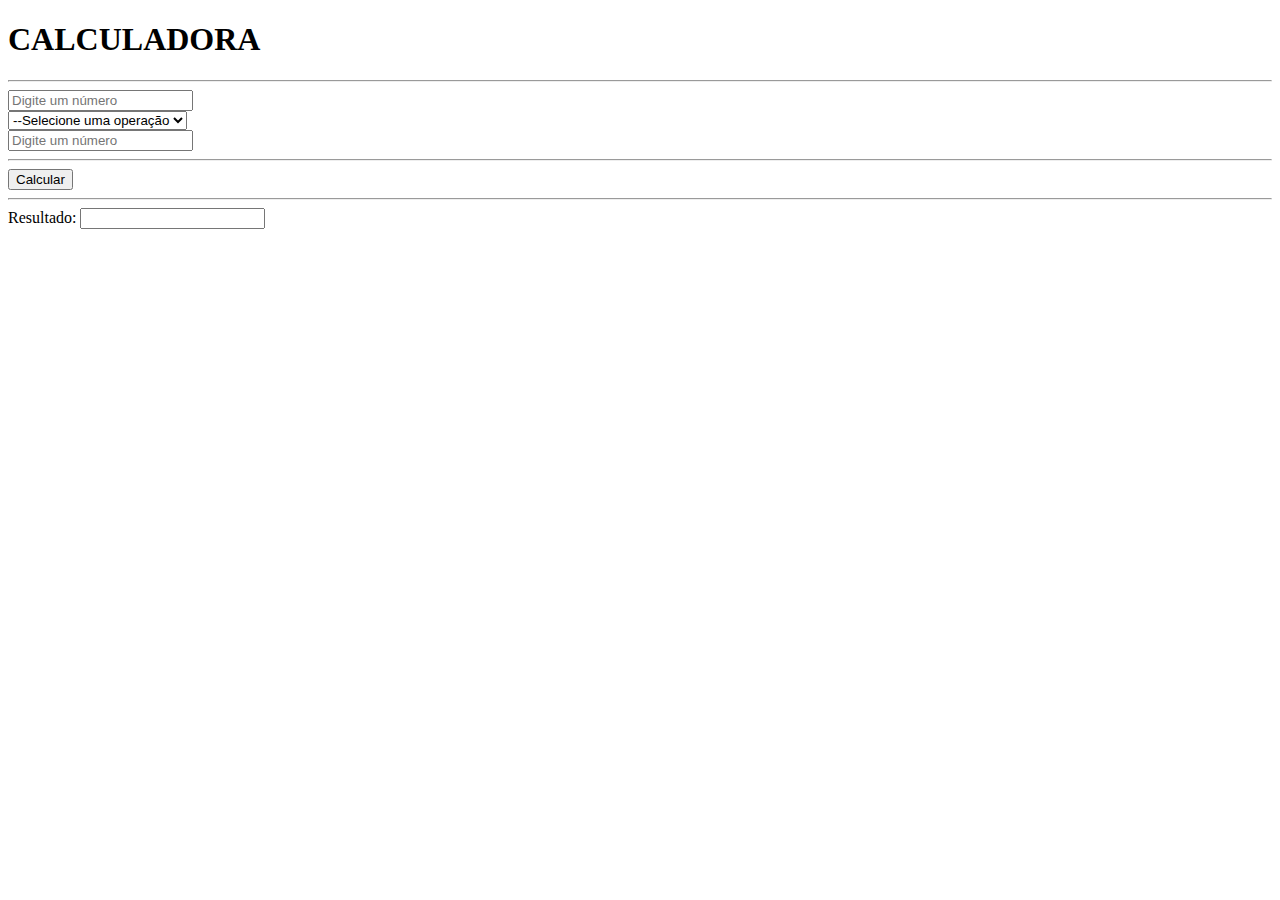
<file: calculadora_projeto_finalizado.html>
<!DOCTYPE HTML>
<html lang="pt-br">
	<head>
		<meta charset="UTF-8">

		<title>Calculadora</title>

		<!-- bootstrap - link cdn -->
		<link rel="stylesheet" href="https://maxcdn.bootstrapcdn.com/bootstrap/3.3.6/css/bootstrap.min.css" integrity="sha384-1q8mTJOASx8j1Au+a5WDVnPi2lkFfwwEAa8hDDdjZlpLegxhjVME1fgjWPGmkzs7" crossorigin="anonymous">

		<script type="text/javascript">
			function calcular() {
				var operacao = document.getElementById('operacao').value
				var num1 = parseFloat(document.getElementById('num1').value)
				var num2 = parseFloat(document.getElementById('num2').value)

				if(num1 == '' || num1 == null) {
					alert("Por favor digite uma número")
					return false
				}
				if(num2 == '' || num2 == null) {
					alert("Por favor digite uma número")
					return false
				}

				var resultado = null

				switch(operacao) {
					case '1':
						resultado = num1 - num2
						break
					case '2':
						resultado = num1 + num2
						break
					case '3':
						resultado = num1 * num2
						break
					case '4':
						resultado = num1 / num2
						break
					default: 
						alert('A opção selecionada é inválida')
						return false
				}
				document.getElementById('resultado').value = resultado
			}
		</script>
	</head>

	<body>
		
		<div class="container">
			<div class="jumbotron">
				<h1>CALCULADORA</h1>
			</div>

			<hr />

			<div class="row">
				<div class="col-md-4">
					<input id="num1" type="text" class="form-control" placeholder="Digite um número" />
				</div>

				<div class="col-md-4">
					<select id="operacao" class="form-control">
						<option value="">--Selecione uma operação</option>
						<option value="1">Subtração</option>
						<option value="2">Adição</option>
						<option value="3">Multiplicação</option>
						<option value="4">Divisão</option>
					</select>
				</div>

				<div class="col-md-4">
					<input id="num2" type="text" class="form-control" placeholder="Digite um número"/>
				</div>
			</div>

			<hr />

			<div class="row">
				<div class="col-md-4"></div>

				<div class="col-md-4"></div>

				<div class="col-md-4">
					<button type="button" class="btn btn-lg btn-primary pull-right" onclick="calcular()">Calcular</button>
				</div>
			</div>

			<hr />

			<div class="well">
				Resultado: <input id="resultado" type="text" class="form-control" readonly/>
			</div>
		</div>
	</body>
</html>
</file>
